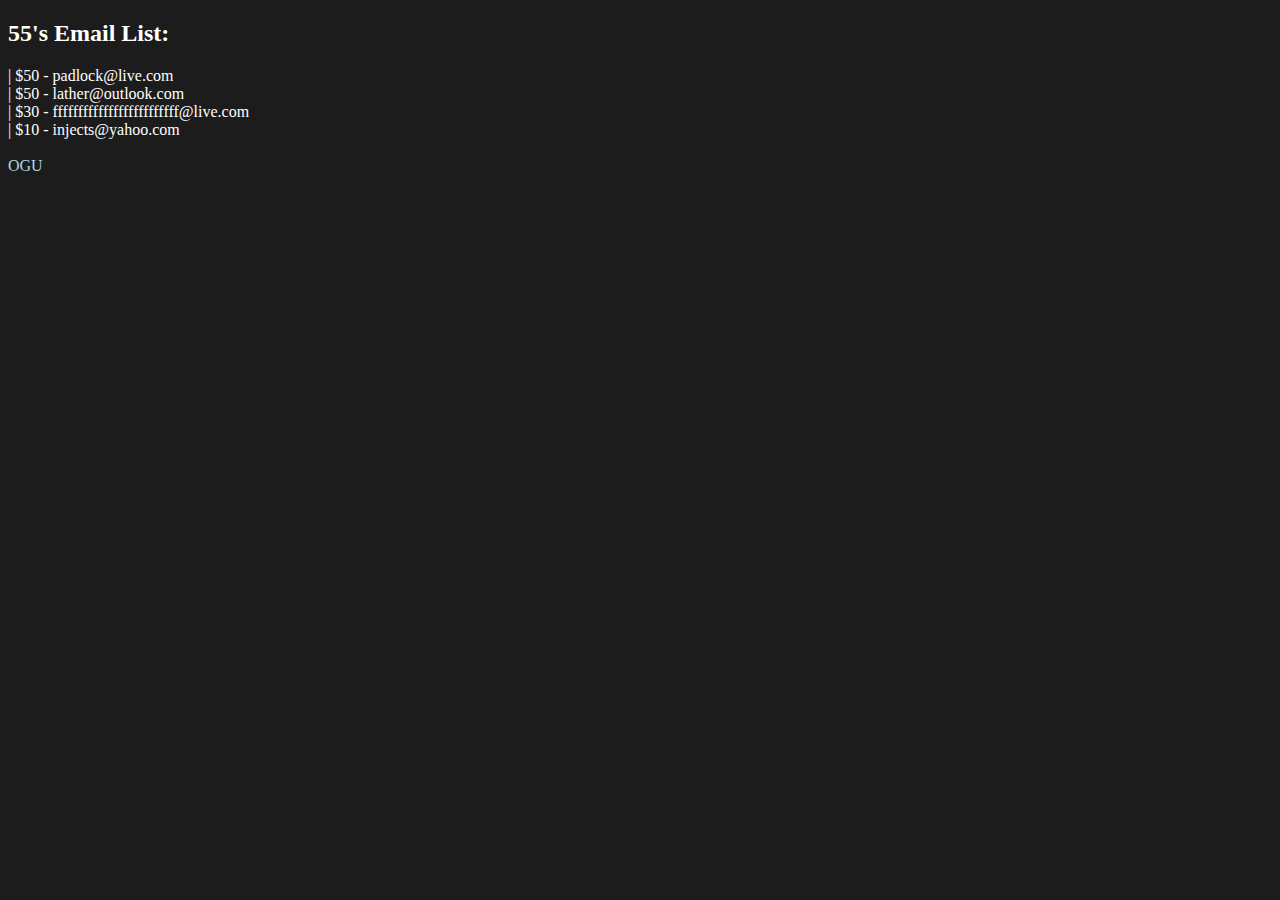
<file: email.html>
<!DOCTYPE html>
<head>

    <title>emails</title>

    <style>
        body {
            background: #1c1c1c;
            color: white;
        }
    </style>

    <style>
        a:link {
          color: lightblue;
          background-color: transparent;
          text-decoration: none;
        }
        
        a:visited {
          color: lightblue;
          background-color: transparent;
          text-decoration: none;
        }
        
        a:hover {
          color: lightblue;
          background-color: transparent;
          text-decoration: underline;
        }
        
        a:active {
          color: lightblue;
          background-color: transparent;
          text-decoration: underline;
        }
        </style>

    <link rel="shortcut icon" href="email.ico" type="image/x-icon">

    </head>

    <h2>55's Email List:</h2>
    
    | $50 - <a>padlock@live.com</a><br>
    | $50 - <a>lather@outlook.com</a><br>
    | $30 - <a>fffffffffffffffffffffffff@live.com</a><br>
    | $10 - <a>injects@yahoo.com</a><br>

    <br><a href="https://ogu.gg/55">OGU</a>
</file>
